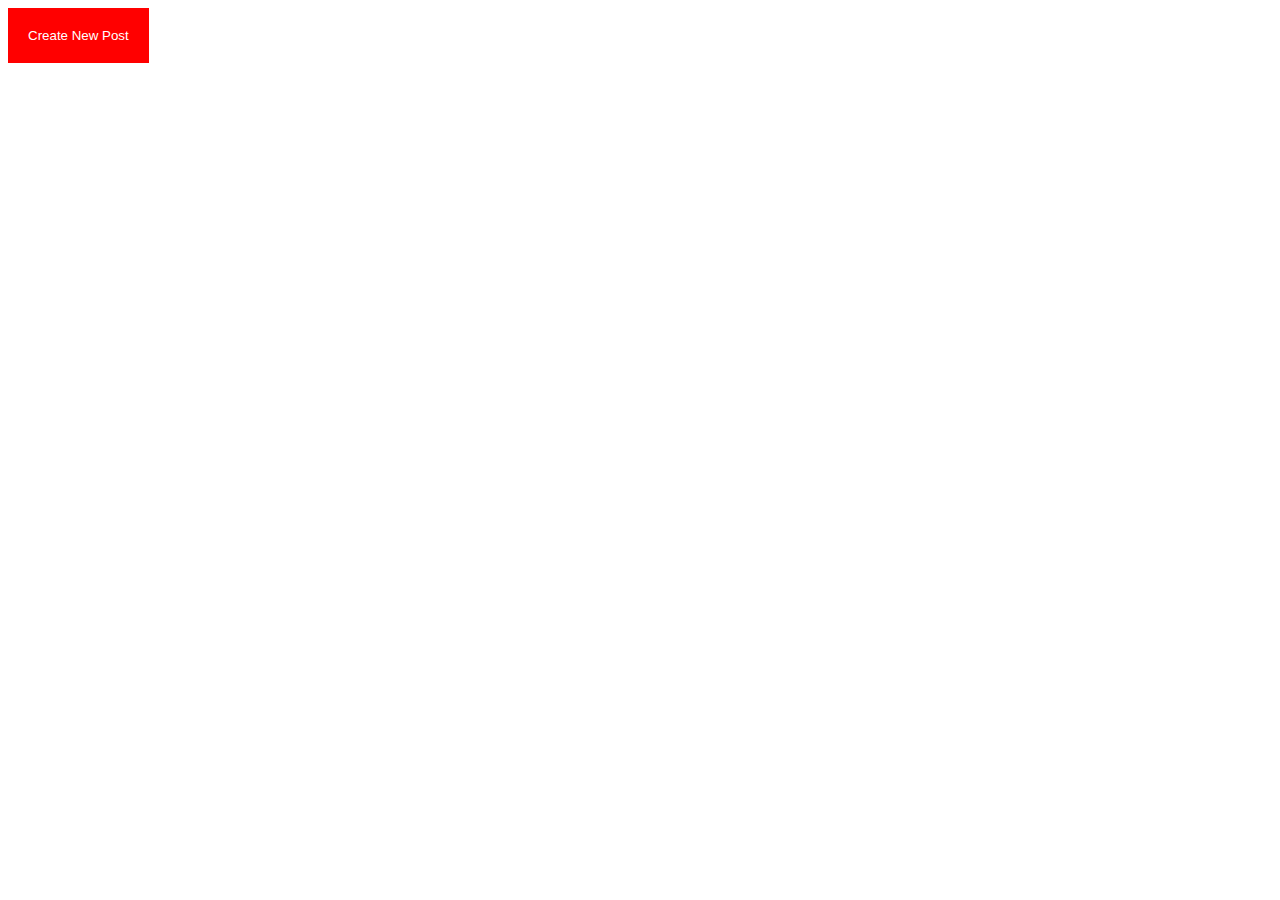
<file: index.html>
<!DOCTYPE html>

<html>

<head>
    <meta charset="utf-8">
    <meta http-equiv="X-UA-Compatible" content="IE=edge">
    <title>POST Test</title>
    <meta name="description" content="">
    <meta name="viewport" content="width=device-width, initial-scale=1">
    <link rel="stylesheet" href="style.css">
</head>

<body>

    <a href="./create/createpost.html"><button>Create New Post</button></a>

    <script src="script.js" async defer></script>
</body>

</html>
</file>
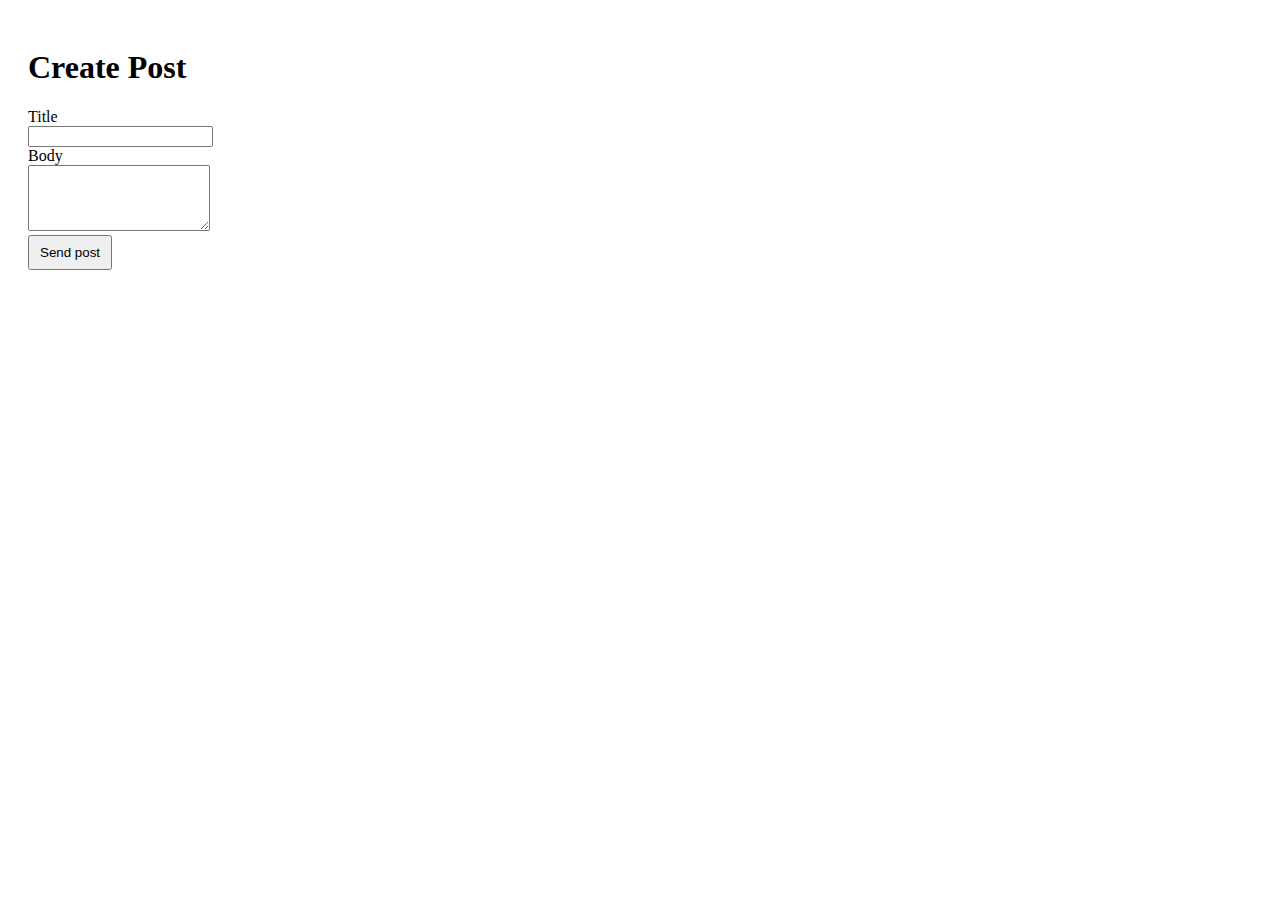
<file: create/createpost.html>
<!DOCTYPE html>

<html>

<head>
    <meta charset="utf-8">
    <meta http-equiv="X-UA-Compatible" content="IE=edge">
    <title></title>
    <meta name="description" content="">
    <meta name="viewport" content="width=device-width, initial-scale=1">
    <link rel="stylesheet" href="style.css">
</head>

<body>
    <h1>Create Post</h1>
    <form>
        <div>
            <label for="title">Title</label>
            <input type="text" name="title">

        </div>
        <div>
            <label for="body">Body</label>
            <textarea rows="4" name="body"></textarea>
        </div>
        <button type="submit">Send post</button>
    </form>
    <script src="script.js" async defer></script>
</body>

</html>
</file>
<file: style.css>
button {
    padding: 20px;
    margin-bottom: 20px;
    border: none;
    background-color: red;
    color: white;
}

button a {
    text-decoration: none;
    font-size: 18px;
    color: white;
}

.post {
    font-size: 18px;
    margin-bottom: 14px;
}

.post a {
    margin-right: 10px;
}
</file>
<file: create/style.css>
body {
    padding: 20px;
}

form {
    width: 300px;
}

form label {
    display: block;
}

button {
    padding: 8px 10px;
}
</file>
